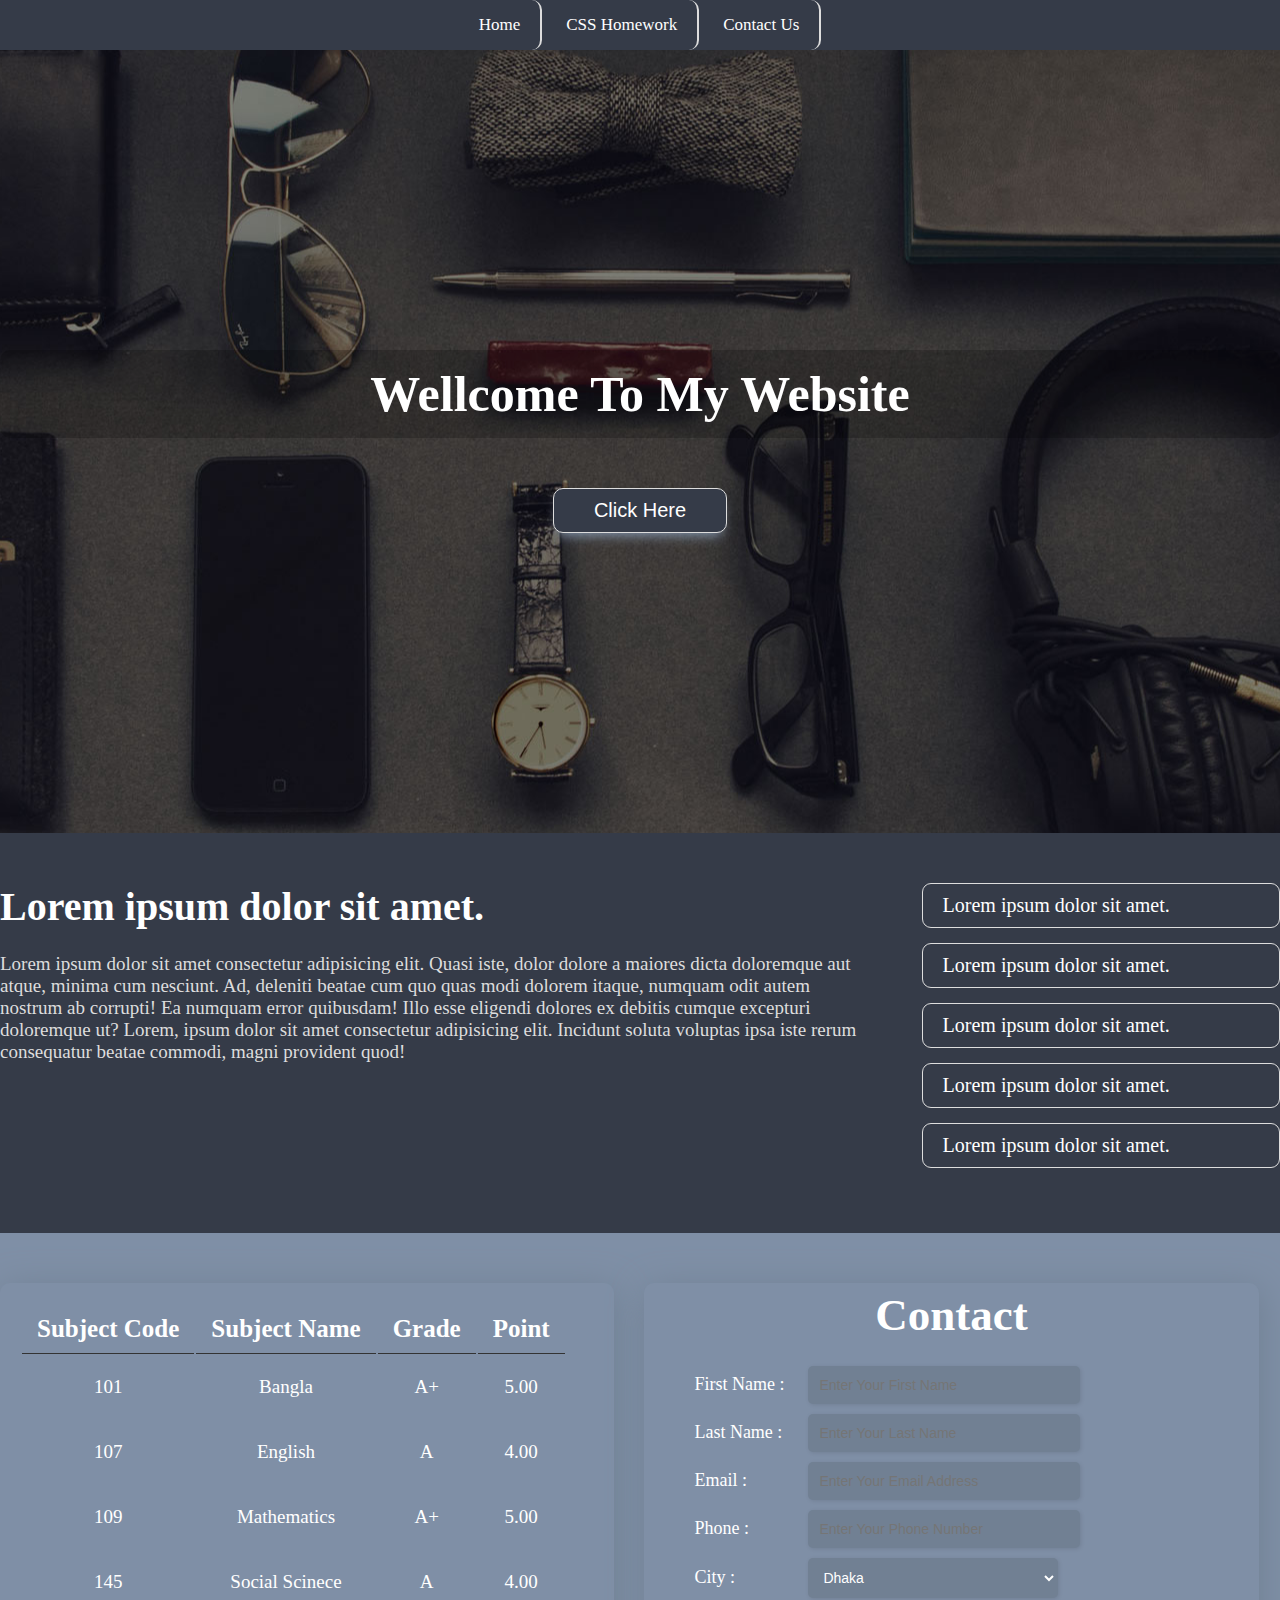
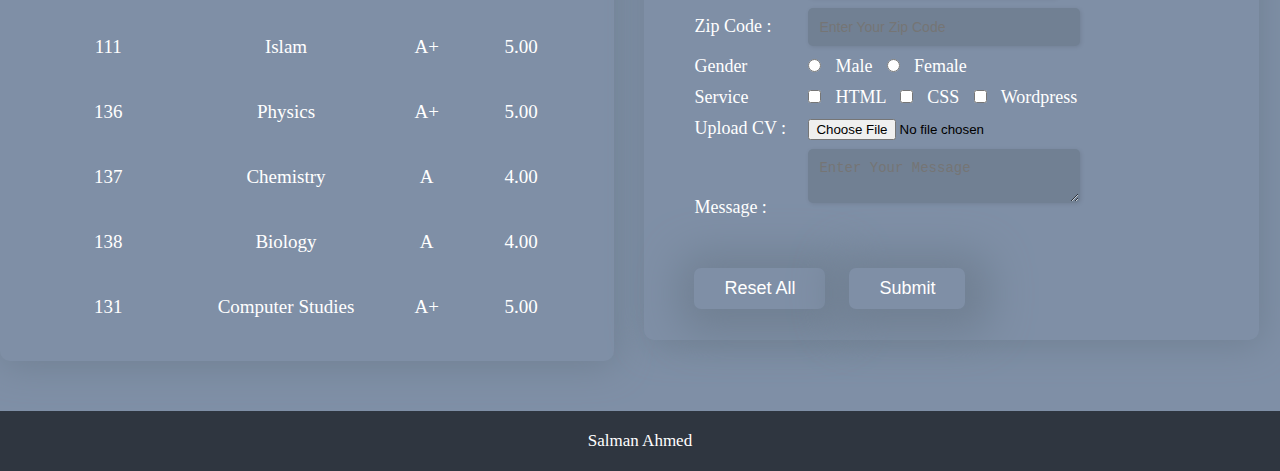
<file: index.html>
<!DOCTYPE html>
<html lang="en">
<head>
    <meta charset="UTF-8">
    <meta http-equiv="X-UA-Compatible" content="IE=edge">
    <meta name="viewport" content="width=device-width, initial-scale=1.0">
    <title>Day 08</title>
    <link rel="stylesheet" href="style.css">
</head>
<body>


    <!-- Header-section Start -->
    <div class="header">
        <div class="container">
            <ul>
                <li> <a href="#"> Home </a> </li>
                <li> <a href="css_homework.html"> CSS Homework </a> </li>
                <li> <a href="#"> Contact Us </a> </li>
            </ul>
        </div>
    </div>
    <!-- Header-Section End -->

    <!-- Banner-Section Start -->
    <div class="banner">
        <div class="container">
            <h1> Wellcome To My Website </h1>
            <div class="banner-button">
                <button> Click Here </button>

            </div>
        </div>
    </div>
    <!-- Banner-Section End -->
    
    <!-- Blog-Section Start -->
    <div class="blog-section">
        <div class="container">
            <div class="blog blog-left">
                <h1> Lorem ipsum dolor sit amet. </h1>
                <p> Lorem ipsum dolor sit amet consectetur adipisicing elit. Quasi iste, dolor dolore a maiores dicta doloremque aut atque, minima cum nesciunt. Ad, deleniti beatae cum quo quas modi dolorem itaque, numquam odit autem nostrum ab corrupti! Ea numquam error quibusdam! Illo esse eligendi dolores ex debitis cumque excepturi doloremque ut? Lorem, ipsum dolor sit amet consectetur adipisicing elit. Incidunt soluta voluptas ipsa iste rerum consequatur beatae commodi, magni provident quod!</p>
            </div>
            <div class="blog blog-right">
                <ul>
                    <li> Lorem ipsum dolor sit amet. </li>
                    <li> Lorem ipsum dolor sit amet. </li>
                    <li> Lorem ipsum dolor sit amet. </li>
                    <li> Lorem ipsum dolor sit amet. </li>
                    <li> Lorem ipsum dolor sit amet. </li>
                </ul>
            </div>
        </div>
    </div>
    <!-- Blog-Section End -->


    <div class="contact-section">
        <div class="container">
            <div class="table-section">
                <table>
                    <tr>
                        <th> Subject Code </th>
                        <th> Subject Name </th>
                        <th> Grade </th>
                        <th> Point </th>
                    </tr>
                    <tr class="border-style">
                        <td> 101 </td>
                        <td> Bangla </td>
                        <td> A+ </td>
                        <td> 5.00 </td>
                    </tr>
                    <tr>
                        <td> 107 </td>
                        <td> English </td>
                        <td> A </td>
                        <td> 4.00 </td>
                    </tr>
                    <tr>
                        <td> 109 </td>
                        <td> Mathematics </td>
                        <td> A+ </td>
                        <td> 5.00 </td>
                    </tr>
                    <tr>
                        <td> 145 </td>
                        <td> Social Scinece </td>
                        <td> A </td>
                        <td> 4.00 </td>
                    </tr>
                    <tr>
                        <td> 111 </td>
                        <td> Islam </td>
                        <td> A+ </td>
                        <td> 5.00 </td>
                    </tr>
                    <tr>
                        <td> 136 </td>
                        <td> Physics </td>
                        <td> A+ </td>
                        <td> 5.00 </td>
                    </tr>
                    <tr>
                        <td> 137 </td>
                        <td> Chemistry </td>
                        <td> A </td>
                        <td> 4.00 </td>
                    </tr>
                    <tr>
                        <td> 138 </td>
                        <td> Biology </td>
                        <td> A </td>
                        <td> 4.00 </td>
                    </tr>
                    <tr>
                        <td> 131 </td>
                        <td> Computer Studies </td>
                        <td> A+ </td>
                        <td> 5.00 </td>
                    </tr>
                </table>
            </div>

            <div class="contact-form">
                <h1> Contact </h1>
                <form action="#">

                    <label for="first_name"> First Name :</label>
                    <input type="text" placeholder="Enter Your First Name" name="first_name" id="first_name" class="input-style">
                    <br>

                    <label for="last_name"> Last Name :</label>
                    <input type="text" placeholder="Enter Your Last Name" name="last_name" id="last_name" class="input-style">
                    <br>

                    <label for="email"> Email : </label>
                    <input type="text" placeholder="Enter Your Email Address" name="email" id="email" class="input-style">
                    <br>

                    <label for="number"> Phone : </label>
                    <input type="number" placeholder="Enter Your Phone Number" name="number" id="number" class="input-style">
                    <br>

                    <label for="phone"> City : </label>
                    <select name="city" id="city" class="input-style">
                        <option value="dhaka"> Dhaka </option>
                        <option value="sylhet"> Sylhet </option>
                        <option value="Other"> Other </option>
                    </select>
                    <br>

                    <label for="zip_code"> Zip Code : </label>
                    <input type="number" placeholder="Enter Your Zip Code" name="zip_code" id="zip_code" class="input-style">
                    <br>

                    <label for="gender" class="margin-bottom"> Gender </label>
                    <input type="radio" name="gender" value="male"> <span> Male </span>
                    <input type="radio" name="gender" value="famale"> <span> Female </span>
                    <br>

                    <label for="service" class="margin-bottom"> Service </label>
                    <input type="checkbox" value="html" name="service" id="service"> <span> HTML </span>

                    <input type="checkbox" value="css" name="service" id="service"> <span> CSS </span>
                    
                    <input type="checkbox" value="wordpress" name="service" id="service"> <span> Wordpress </span>
                    <br>

                    <label for="cv" class="margin-bottom"> Upload CV : </label>
                    <input type="file">
                    <br>

                    <label for="message"> Message : </label>
                    <textarea name="message" id="message" placeholder="Enter Your Message" class="input-style"></textarea>
                    <br>

                    <input type="reset" value="Reset All" id="button">
                    <input type="submit" value="Submit" id="button">

                </form>
            </div>
        </div>
    </div>

    <!-- Footer-Section Start -->
    <div class="footer-section">
        <div class="container">
            <p> Salman Ahmed </p>
        </div>
    </div>
    <!-- Footer-Section End -->
    
</body>
</html>
</file>
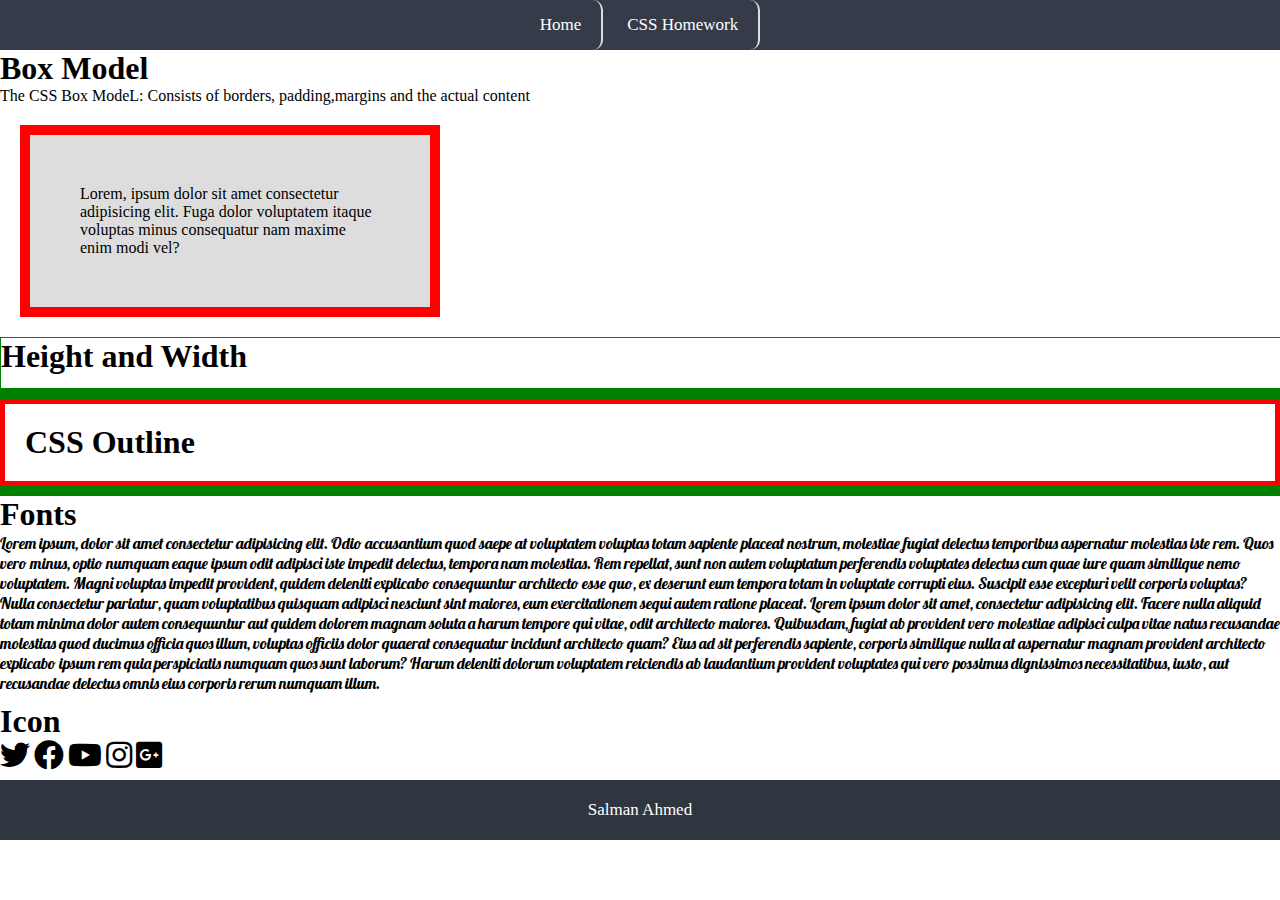
<file: css_homework.html>
<!DOCTYPE html>
<html lang="en">
<head>
    <meta charset="UTF-8">
    <meta http-equiv="X-UA-Compatible" content="IE=edge">
    <meta name="viewport" content="width=device-width, initial-scale=1.0">
    <title>Homwwork</title>
    <link rel="preconnect" href="https://fonts.gstatic.com">
    <link href="https://fonts.googleapis.com/css2?family=Lobster&display=swap" rel="stylesheet"> 
    <link rel="stylesheet" href="https://cdnjs.cloudflare.com/ajax/libs/font-awesome/5.15.3/css/all.min.css">
    <link rel="stylesheet" href="style.css">
</head>
<body>


    <!-- Header-section Start -->
    <div class="header">
        <div class="container">
            <ul>
                <li> <a href="index.html"> Home </a> </li>
                <li> <a href="css_homework.html"> CSS Homework </a> </li>
            </ul>
        </div>
    </div>
    <!-- Header-Section End -->


    <!-- Box-Model -->
    <div class="container margin-bottom">
        <h1> Box Model </h1>

        <p>The CSS Box ModeL: Consists of borders, padding,margins and the actual content</p>

        <div class="box-model">
            <p> Lorem, ipsum dolor sit amet consectetur adipisicing elit. Fuga dolor voluptatem itaque voluptas minus consequatur nam maxime enim modi vel? </p>
        </div>

    </div>
    <!--  -->
    <!-- Height And Width -->
    <div class="container margin-bottom">
        <div class="haw">
            <h1> Height and Width </h1>
        </div>
    </div>
    <!--  -->
    <!-- Outline CSS -->
    <div class="container margin-bottom">
        <div class="outline">
            <h1> CSS Outline </h1>
        </div>
    </div>
    <!--  -->
    <!-- Fonts -->
    <div class="container margin-bottom">
        <h1> Fonts </h1>
        <p class="css_font"> Lorem ipsum, dolor sit amet consectetur adipisicing elit. Odio accusantium quod saepe at voluptatem voluptas totam sapiente placeat nostrum, molestiae fugiat delectus temporibus aspernatur molestias iste rem. Quos vero minus, optio numquam eaque ipsum odit adipisci iste impedit delectus, tempora nam molestias. Rem repellat, sunt non autem voluptatum perferendis voluptates delectus cum quae iure quam similique nemo voluptatem. Magni voluptas impedit provident, quidem deleniti explicabo consequuntur architecto esse quo, ex deserunt eum tempora totam in voluptate corrupti eius. Suscipit esse excepturi velit corporis voluptas? Nulla consectetur pariatur, quam voluptatibus quisquam adipisci nesciunt sint maiores, eum exercitationem sequi autem ratione placeat. Lorem ipsum dolor sit amet, consectetur adipisicing elit. Facere nulla aliquid totam minima dolor autem consequuntur aut quidem dolorem magnam soluta a harum tempore qui vitae, odit architecto maiores. Quibusdam, fugiat ab provident vero molestiae adipisci culpa vitae natus recusandae molestias quod ducimus officia quos illum, voluptas officiis dolor quaerat consequatur incidunt architecto quam? Eius ad sit perferendis sapiente, corporis similique nulla at aspernatur magnam provident architecto explicabo ipsum rem quia perspiciatis numquam quos sunt laborum? Harum deleniti dolorum voluptatem reiciendis ab laudantium provident voluptates qui vero possimus dignissimos necessitatibus, iusto, aut recusandae delectus omnis eius corporis rerum numquam illum. </p>
    </div>
    <!--  -->
    <!-- Icon -->
    <div class="container margin-bottom">
        <h1> Icon </h1>
        <div class="icon">
            <i class="fab fa-twitter"></i>
            <i class="fab fa-facebook"></i>
            <i class="fab fa-youtube"></i>
            <i class="fab fa-instagram"></i>
            <i class="fab fa-google-plus-square"></i>
        </div>
    </div>
    <!--  -->
    <!-- Footer-Section Start -->
    <div class="footer-section">
        <div class="container">
            <p> Salman Ahmed </p>
        </div>
    </div>
    <!-- Footer-Section End -->
    
</body>
</html>
</file>
<file: style.css>
/* Default css end */
.container {
	max-width: 1300px;
	margin: auto;
}
* {
	margin: 0;
	padding: 0;
}
a {
	text-decoration: none;
	color: #fff;
}
.margin-bottom {
	margin-bottom: 10px;
}
/* Default css end */

/* Header-Section Start */
.header {
	background: #353b48;
}
.header ul {
	text-align: center;
}
.header ul li {
	display: inline-block;
	list-style: none;
	border-right: 2px solid #ddd;
	border-radius: 10px;	
	box-sizing: border-box;

}
.header ul li a {
	display: block;
	font-size: 17px;
	padding: 15px 20px;
	transition: .4s;
}
.header ul li a:hover {
	color: #7f8fa6;
	letter-spacing: 1.2px;
}
/* Header-Section End */
/* Banner-section Start */
.banner {
	background: url(images/header-bg.jpg) no-repeat center center;
	padding: 300px 0px;
}
.banner h1 {
	color: #fff;
	font-size: 50px;
	text-align: center;
	background: rgba(0,0,0,.2);
	padding: 15px;
	border-radius: 10px;
}
.banner-button {
	text-align: center;
	margin-top: 50px;
}
.banner-button button {
	font-size: 20px;
	padding: 10px 40px;
	border-radius: 10px;
	background: #353b48;
	border: 1px solid #ddd;
	color: #fff;
	box-shadow: 0px 8px 12px -5px rgba(127,143,166);

	transition: .4s;
}
.banner-button button:hover {
	background: #fff;
	color: #333;
	border: 1px solid #333;
	box-shadow: 0px 8px 12px -5px rgba(127,143,166);
}
/* Banner-section End */

/* Blog-Section Start */
.blog-section {
	background: #353b48;
	overflow: hidden;
	padding: 50px 0px;
}
.blog-left {
	width: 68%;
	float: left;
}
.blog-left h1 {
	color: #fff;
	font-size: 40px;
	margin-bottom: 23px;
}
.blog-left p {
	color: #ddd;
	font-size: 19px;
}
.blog-right {
	width: 28%;
	float: right;
}
.blog-right ul li {
	color: #fff;
	font-size: 20px;
	padding: 10px 20px;
	border: 1px solid #ddd;
	list-style: none;
	margin-bottom: 15px;
	border-radius: 9px;
	transition: .8s;
}
.blog-right ul li:hover {
	background: #718093;
	letter-spacing: 0.3px;
}
/* Blog-Section Start */
/* contact-Section Start */
.contact-section {
	background: #7f8fa6;
	overflow: hidden;
	padding: 50px 0px;
}
.table-section {
	width: 48%;
	float: left;
	padding: 20px;
	box-sizing: border-box;
	box-shadow: 2px 5px 35px #718093;
	border-radius: 10px;
}
.table-section table tr th {
	padding: 10px 15px;
	font-size: 25px;
	color: #fff;
	border-bottom: 1px solid #333;
}

.table-section table tr td {
	padding: 20px 0;
	font-size: 19px;
	text-align: center;
	color: #fff;

}
.table-section table tr td {
	transition: .4s;
	border-bottom: 1px solid transparent;
}
.table-section table tr td:hover {
	border-bottom: 1px solid rgba(0,0,0,0.3);
	letter-spacing: 1.3px;
}
.contact-form {
	width: 48%;
	float: left;
	background: #7f8fa6;
	padding: 31px 50px;
	box-sizing: border-box;
	margin-left: 30px;
	box-shadow: 2px 5px 35px #718093;
	border-radius: 10px;
}
.contact-form h1 {
	font-size: 45px;
	margin-top: -25px;
	margin-bottom: 25px;
	color: #fff;
	text-align: center;
}
.contact-form .input-style {
	padding: 10px;
	width: 250px;
	margin-bottom: 10px;
	border-radius: 5px;
	outline: none;
	background: #718093;
	border: 1px solid transparent;
	color: #fff;
	box-shadow: 1px 1px 4px rgba(0,0,0,.1);
	font-size: 14px;
	transition: .4s;
}
.contact-form .input-style:hover {
	letter-spacing: .3px;
	border: 1px solid rgba(0,0,0,.3);
}
.contact-form label {
	width: 110px;
	display: inline-block;
	font-size: 18px;
	color: #fff;
}
 span {
	font-size: 18px;
	color: #fff;
	padding: 10px;
}
#button {
	font-size: 18px;
	padding: 10px 30px;
	color: #fff;
	background: #7f8fa6;
	border: none;
	box-shadow: 5px 5px 40px 20px #718093;
	border-radius: 7px;
	margin-right: 20px;
	margin-top: 50px;
	transition: .4s;
}
#button:hover {
	background: #718093;
	box-shadow: 5px 5px 40px #718093;
}
/* contact-Section End */




/* Footer-Section Start */
.footer-section {
	background: #2f3640;
	padding: 20px 0px;
}
.footer-section p {
	text-align: center;
	color: #fff;
	font-size: 17px;
}
/* Footer-Section End */

/* CSS Homework Start */

/* Box-Model */

.box-model {
	background: #ddd;
	width: 300px;
	border: 10px solid red;
	padding: 50px;
	margin: 20px;
}
/*  */
/* Height and Width */
.haw h1 {
	height: 50px;
	width: 100%;
	border: 1px solid green;
}
/*  */
/* CSS Outline */
.outline {
	border: 5px solid red;
	padding: 20px;
	box-sizing: border-box;
	outline: green solid 10px;
}
/*  */
/* Fonts */
.css_font {
	font-family: 'Lobster', cursive;
}
/*  */
/* Icon */
.icon i {
	font-size: 30px;
}
/*  */
/* CSS Homework End */
</file>
